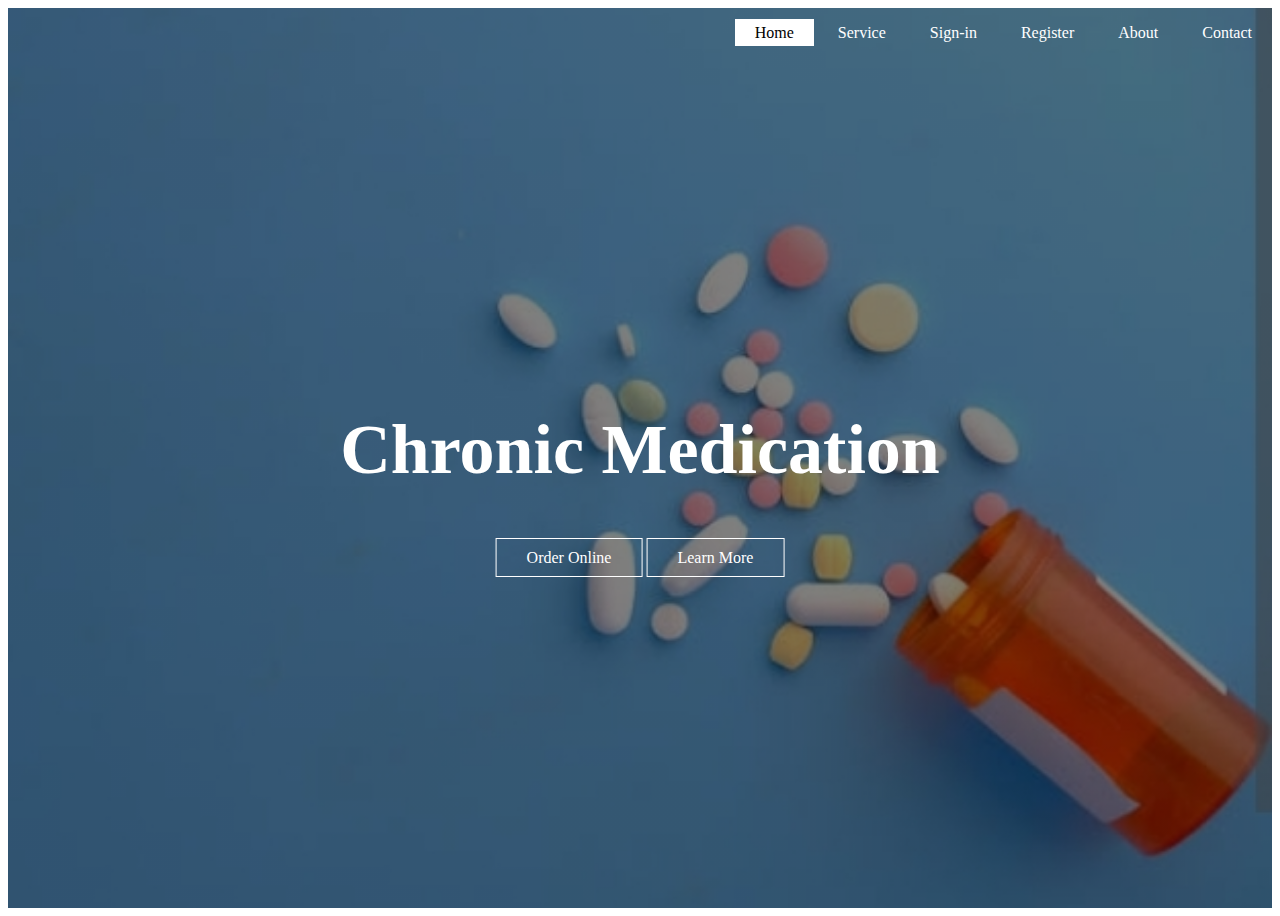
<file: Demo_1/index.html>
<!DOCTYPE html>
<html>
<head>
<title>Chronic Medication</title>
<link rel="stylesheet" href="css/style.css"/>
</head>
<body>
<header>

<div class="main">
<ul>
<li class="active"><a href="#">Home</a></li>
<li><a href="#">Service</a></li>
<li><a href="login.html">Sign-in</a></li>
<li><a href="Sign-Up.html">Register</a></li>
<li><a href="#">About</a></li>
<li><a href="#">Contact</a></li>
</ul>
</div>

<div class="title">
<h1>Chronic Medication</h1>
</div>
<div class="button">
<a href="#" class="btn"> Order Online</a>
<a href="#" class="btn">Learn More</a>
</div>


</header>
</body>
</html>
</file>
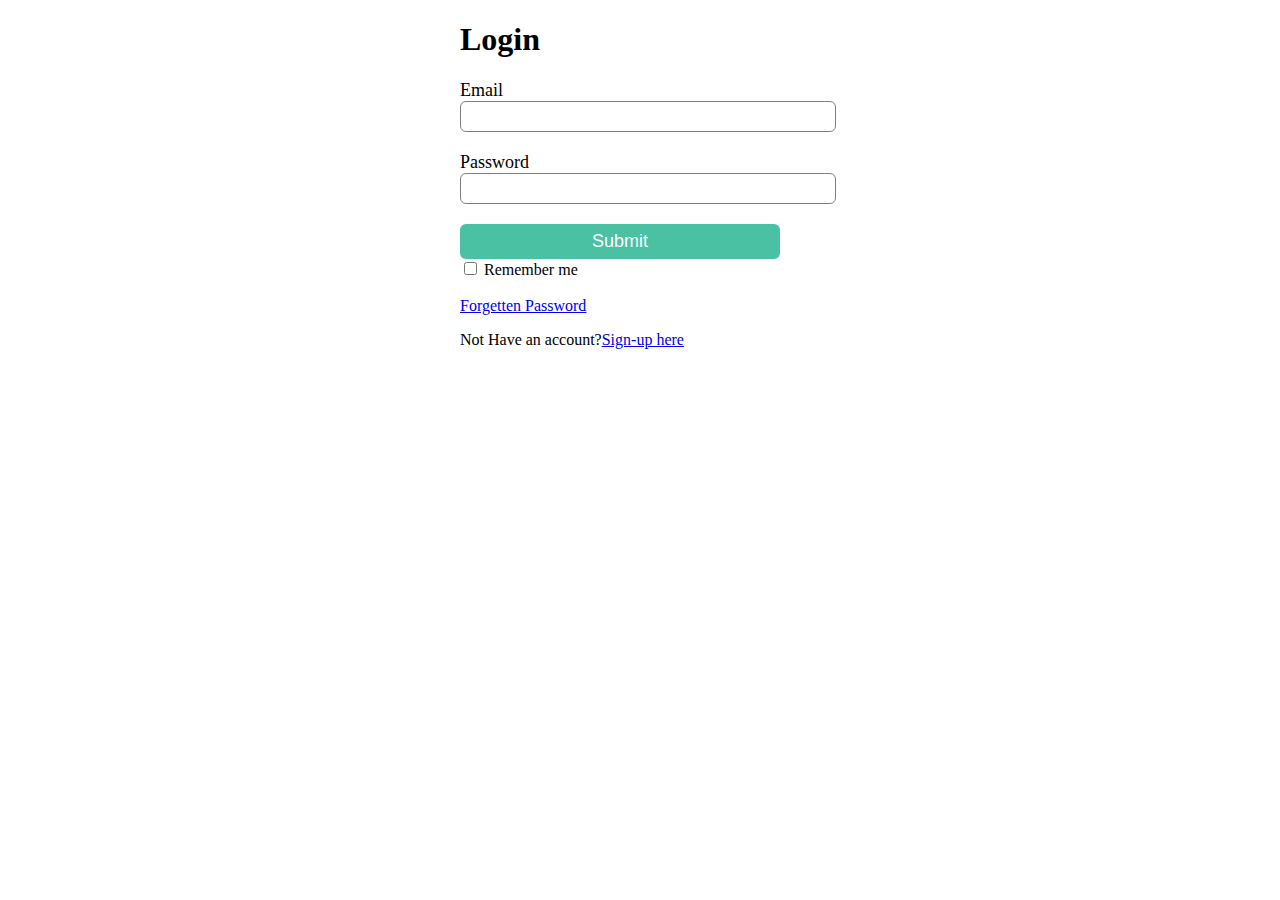
<file: Demo_1/login.html>
<!DOCTYPE html>
<html>
<head>
<title>Login Form</title>
<link rel="stylesheet" href="css/style.css"/>
</head>
<body>

<div class="login-box">
<h1>Login</h1>

<form>
<label>Email</label>
<input type="email" placeholder="">
<label>Password</label>
<input type="password" placeholder="">
<input type="button" value="Submit">
</form>
<div class="left">
<input type="checkbox" id="check">
<label for="check">Remember me</label>
</div>
</br>
<div class="right">
<label><a href="#" >Forgetten Password</a></label>
</div>

<p>Not Have an account?<a href="#">Sign-up here</p>
</div>
</body>
</html>
</file>
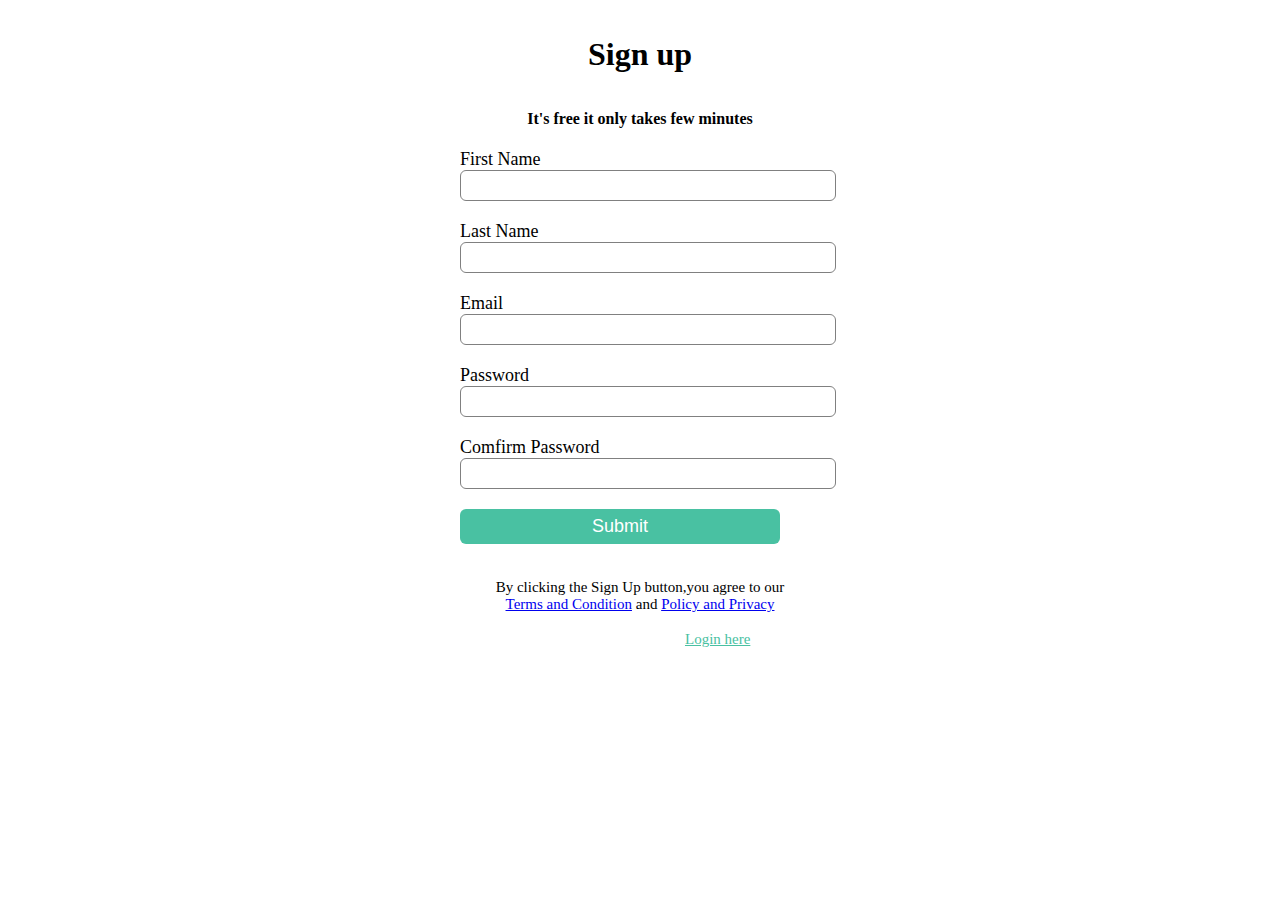
<file: Demo_1/Sign-Up.html>
<!DOCTYPE html>
<html>
<head>
<title>Sign-up Form</title>
<link rel="stylesheet" href="css/style.css"/>
</head>
<body>

<div class="signup-box">
<h1>Sign up</h1>
<h4>It's free it only takes few minutes</h4>
<form>
<label>First Name</label>
<input type="text" placeholder="">
<label>Last Name</label>
<input type="text" placeholder="">
<label>Email</label>
<input type="email" placeholder="">
<label>Password</label>
<input type="password" placeholder="">
<label>Comfirm Password</label>
<input type="password" placeholder="">
<input type="button" value="Submit">
</form>
<p>By clicking the Sign Up button,you agree to our<br>
<a href="#">Terms and Condition</a> and <a href="#">Policy and Privacy</a>
</p>
</div>
<p class="para-2">Already have an account?<a href="#">Login here</p>


</body>
</html>
</file>
<file: Demo_1/css/style.css>
{
	margin: 0;
	padding: 0;
	font-family: Arial;
}

header{
	background-image: linear-gradient(rgba(0,0,0,0.5), rgba(0,0,0,0.5)),url(../med.jpg);
	height:100vh;
	background-size:cover;
	background-position: center;
    }
	
	ul{
		float: right;
		list-style-type:none;
	}
	ul li{
		display:inline-block;
	}
	ul li a{
		text-decoration: none;
		color: #fff;
		padding: 5px 20px;
		border:1px solid #fff transparent;
		transition: 0.6s ease;
	}
	
	ul li a:hover{
		background-color:#fff;
		color:#000;
	}
	ul li.active a{
		background-color:#fff;
		color:#000;
	}
	.title{
		position: absolute;
		top:50%;
		left:50%;
		transform:translate(-50%,-50%);
	}
	.title h1{
		color:#fff;
		font-size: 70px;
	}
	.button{
		position: absolute;
		top:62%;
		left:50%;
		transform:translate(-50%,-50%);
	}
	.btn{
		border:1px solid #fff;
		padding:10px 30px;
		color:#fff;
		text-decoration:none;
		transition: 0.6s ease;
	}
	.btn:hover{
	background-color:#fff;
		color:#000;	
	}
	.signup-box{
		width:360px;
		height:620px;
		margin:auto;
		background-color:white;
	    
		border-radius: 3px;
	}
	.login-box{
	width:360px;
	height:620px;
	margin:auto;
	background-color:white;
	border-radius:3px;

	
	}
	.signup-box h1{
		text-align:center;
		padding:15px;
	}
	.signup-box h4{
		text-align: center;
	}
	form{
		width:300px
		margin-left:20px;
	}
	form label{
		display :flex;
		margin-top:20px;
		font-size:18px;
	}
	form input{
		width:100%;
		padding:7px;
		border:none;
		border:1px solid gray;
		border-radius:6px;
		outline:none;
	}
	input[type="button"]{
		width:320px;
		height:35px;
		margin-top:20px;
		border:none;
		background-color:#49c1a2;
		color:white;
		font-size:18px;
	}
	.signup-box p{
		text-align:center;
		padding-top:20px;
		font-size:15px;
	}
	.para-2{
		text-align:center;
		color:white;
		font-size:15px;
		margin-top:-10px;
	}
	.para-2 a{
		color:#49c1a2;
	}
</file>
